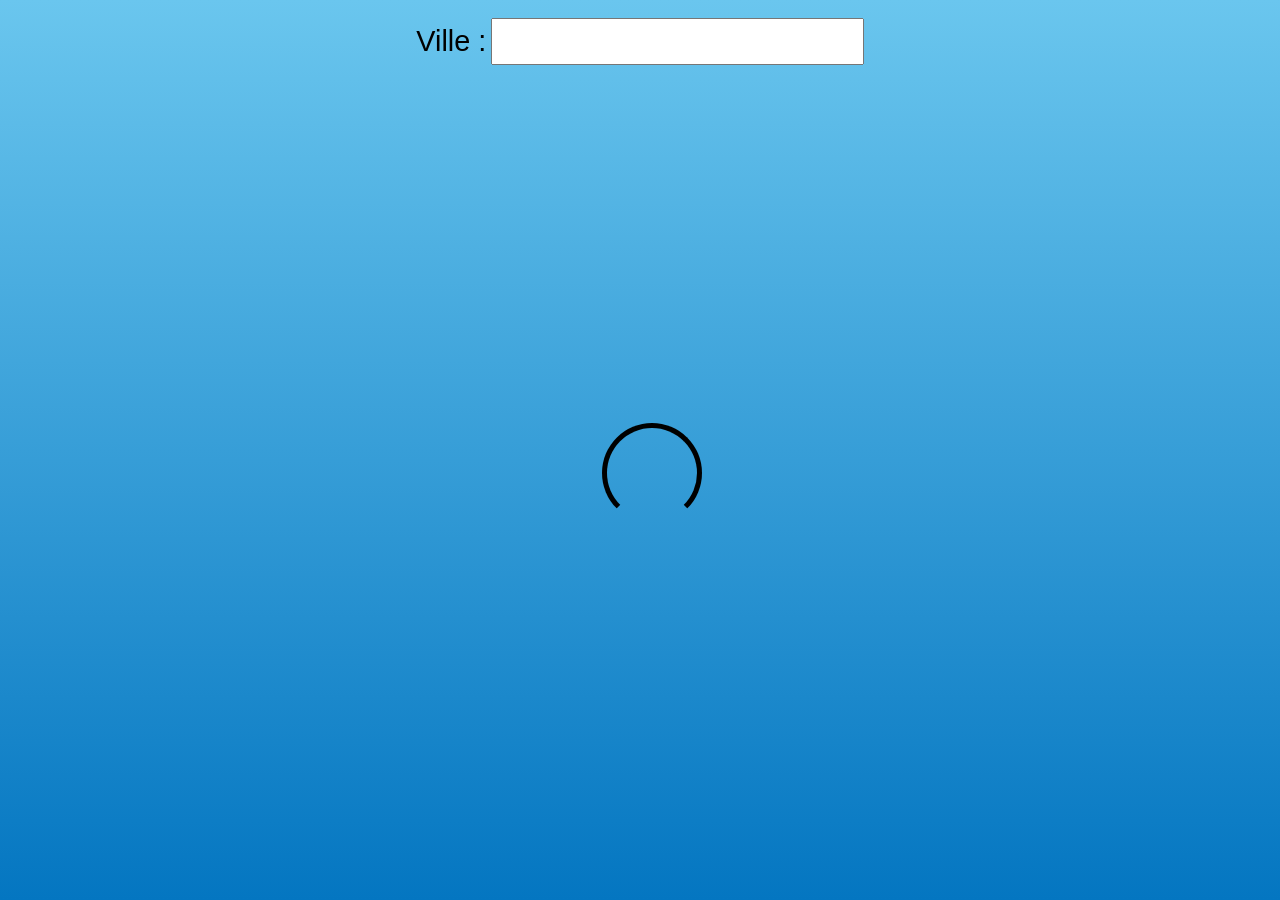
<file: AppMeteo/index.html>
<!DOCTYPE html>
<html lang="en">
<head>
    <meta charset="UTF-8">
    <meta name="viewport" content="width=device-width, initial-scale=1.0">
    <title>App Météo</title>
    <link rel="icon" href="img/sun.ico">
    <link rel="stylesheet" type="text/css" href="index.css">
    <script src="index.js" defer></script>
</head>
<body>
    <div class="loading-screen" id="loadingScreen">
        <span class="loader" id="loader"></span>
      </div>
      
    <form id="form" action=""  onChange="onSelect()">
        <label for="choixVille">Ville :</label>
        <input placeholder="Paris" id="choixVille"></input>
      </form>
  <div class="content" id="content">
    <div id="today">
        <ul id="infosDuJour">
            <li>Météo</li>
        </ul>
    </div>
    <ul id="chaine"></ul>
</div>
</body>
</html>
</file>
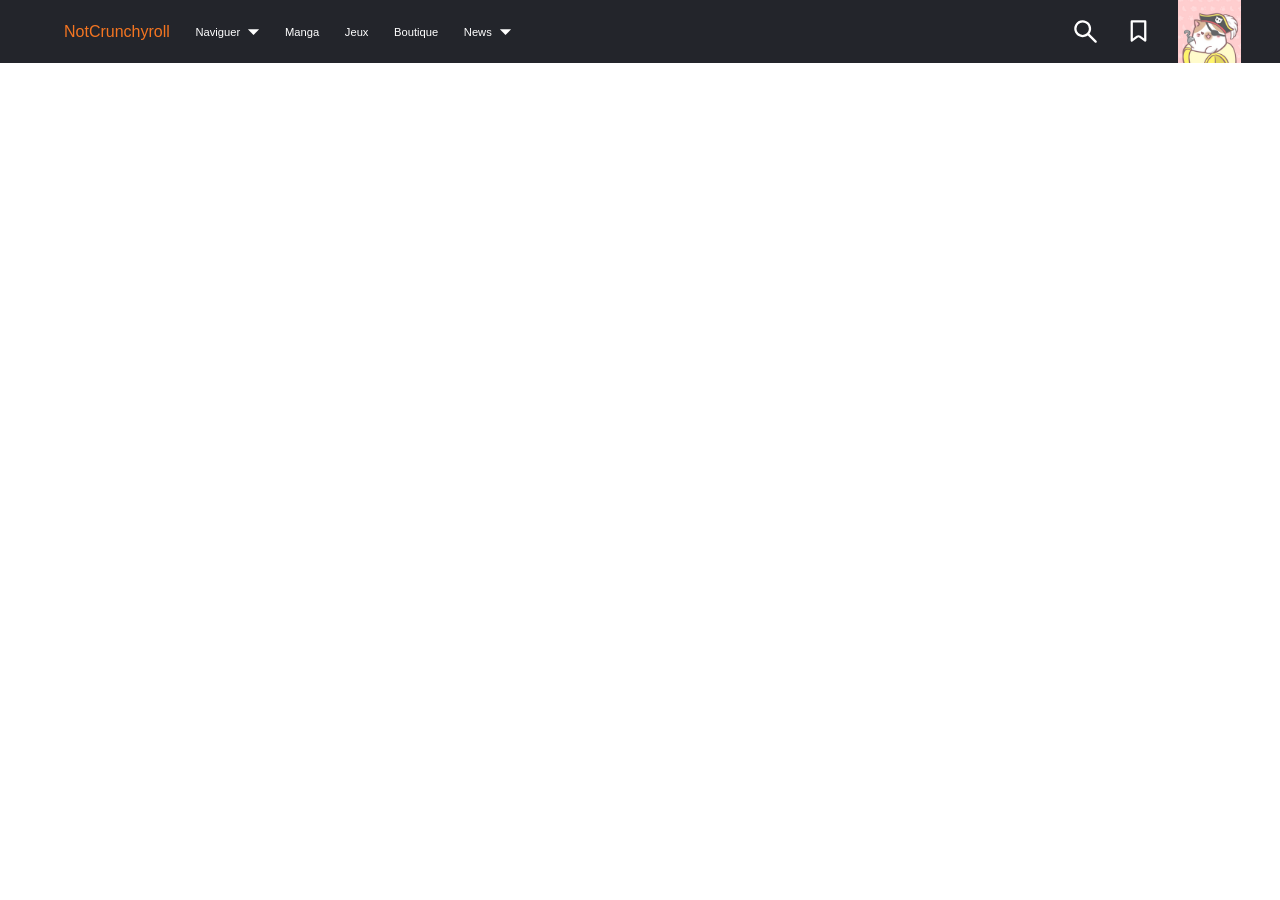
<file: CloneCrunchyRoll/index.html>
<!DOCTYPE html>
<html lang="fr">
	<head>
		<meta charset="UTF-8">
		<meta name="viewport" content="width=device-width, initial-scale=1.0">
		<link rel="stylesheet" href="styles.css">
		<script src="script.js" defer></script>
		<title>NotCrunchyroll</title>
	</head>
	<body>
		<nav>
			<ul id="menu">
				<a href="#">NotCrunchyroll</a>
				<li id="liNaviguer">
          <div id="naviguerAlign">
					<div id="naviguer" class="droplist">
						<span>Naviguer</span>
						<svg class="header-svg-icon" xmlns="http://www.w3.org/2000/svg" viewBox="0 0 24 24" data-t="dropdown-svg" aria-labelledby="dropdown-svg" aria-hidden="true" role="img">
							<title id="dropdown-svg">Menu déroulant</title>
							<path d="M7 10h10l-5 5z" fill="white"></path>
						</svg>
					</div>
        </div>
					<div id="naviguerMore">
						<ul>
							<li>Populaire</li>
							<li>Nouveau</li>
							<li>Ordre alphabétique</li>
							<li>Simulcast</li>
							<li>Agenda</li>
							<li>Clips&Concerts</li>
						</ul>
						<div id="wrapperPere">
							<div id="title">
								<span>Genres</span>
							</div>
							<div id="wrapper">
								<div class="cat">
									Action
								</div>
								<div class="cat">
									Musique
								</div>
								<div class="cat">
									Shônen
								</div>
								<div class="cat">
									Aventure
								</div>
								<div class="cat">
									Romance
								</div>
								<div class="cat">
									Tranche de vie
								</div>
								<div class="cat">
									Comédie
								</div>
								<div class="cat">
									Science Fiction
								</div>
								<div class="cat">
									Sport
								</div>
								<div class="cat">
									Drama
								</div>
								<div class="cat">
									Seinen
								</div>
								<div class="cat">
									Supernaturel
								</div>
								<div class="cat">
									Fantastique
								</div>
								<div class="cat">
									Shôjo
								</div>
								<div class="cat">
									Thriller
								</div>
							</div>
						</div>
					</div>
				</li>
				<li>Manga</li>
				<li>Jeux</li>
				<li>Boutique</li>
				<li>
          <div id="newsAlign">
					<div id="news" class="droplist">
						<span>News</span>
						<svg class="header-svg-icon" xmlns="http://www.w3.org/2000/svg" viewBox="0 0 24 24" data-t="dropdown-svg" aria-labelledby="dropdown-svg" aria-hidden="true" role="img">
							<title id="dropdown-svg">Menu déroulant</title>
							<path d="M7 10h10l-5 5z" fill="white"></path>
						</svg>
					</div>
          <ul id="newsMore">
						<li>Toutes les news</li>
						<li>Anime Rewards</li>
						<li>Crunchyroll Expo</li>
						<li>Anime Movie Night</li>
					</ul>
        </div>
      </li>
      </ul>
			<ul id="more">
				<li>
					<svg xmlns="http://www.w3.org/2000/svg" viewBox="0 0 24 24" aria-labelledby="search-svg" aria-hidden="false" role="img">
						<title id="search-svg">Rechercher</title>
						<path d="M15.474 14.035l6.235 6.26a1 1 0 1 1-1.418 1.41l-6.228-6.253a7.5 7.5 0 1 1 1.41-1.418zM9.5 15a5.5 5.5 0 1 0 0-11 5.5 5.5 0 0 0 0 11z" fill="white"></path>
					</svg>
				</li>
				<li>
					<svg xmlns="http://www.w3.org/2000/svg" viewBox="0 0 24 24" aria-labelledby="watchlist-svg" aria-hidden="false" role="img">
						<title id="watchlist-svg">Watchlist</title>
						<path d="M17 18.113l-3.256-2.326A2.989 2.989 0 0 0 12 15.228c-.629 0-1.232.194-1.744.559L7 18.113V4h10v14.113zM18 2H6a1 1 0 0 0-1 1v17.056c0 .209.065.412.187.581a.994.994 0 0 0 1.394.233l4.838-3.455a1 1 0 0 1 1.162 0l4.838 3.455A1 1 0 0 0 19 20.056V3a1 1 0 0 0-1-1z" fill="white"></path>
					</svg>
				</li>
				<li id="user">
					<img src="img/pirate.png" alt="iconUser">
					<svg xmlns="http://www.w3.org/2000/svg" viewBox="0 0 24 24" aria-labelledby="dropdown-svg" aria-hidden="true" role="img">
						<title id="dropdown-svg">Menu déroulant</title>
						<path d="M7 10h10l-5 5z" fill="white"></path>
					</svg>
				</li>
			</ul>
		</nav>
	</body>
</html>
</file>
<file: AppMeteo/index.css>
*{
    margin:0;
    padding:0;
    list-style:none;
}

body{
    background-image: linear-gradient(#6AC6EE, #0476c1);
    background-repeat: no-repeat;
    min-height: 100vh;
    font-family: "Calibri", Arial, sans-serif;
}

.loader {
	width: 100px;
	height: 100px;
	border: 5px solid #000;
	border-bottom-color: transparent;
	border-radius: 50%;
	display: inline-block;
	box-sizing: border-box;
	animation: rotation 1s linear infinite;
}

    @keyframes rotation {
    0% {
        transform: rotate(0deg);
    }
    100% {
        transform: rotate(360deg);
    }
    } 

    #loadingScreen {
        position: absolute;
        top: 47%;
        left: 47%;
    }

#form {
	text-align: center;
	padding: 2vh 0;
}

#form label{
	font-size: 1.8em;
}

#choixVille {
    font-size: 1.8em;
    padding: 5px;
}

#today {
	position: relative;
	width: 27vw;
	min-width: 400px;
	background-image: linear-gradient(135deg,#acfdfd, #68c5ff);
	margin: 2vh auto 4vh auto;
	text-align: center;
	display: flex;
	flex-direction: column;
	align-items: center;
	padding: 1vh 2vw;
	box-shadow: 0 15px 35px rgba(0,0,0,0.25);
}

#infosDuJour {
	position: absolute;
	left: -200px;
	text-align: right;
	font-size: 1.6em;
	max-width: 180px;
}

#infosDuJour li{
    padding-bottom:10px;
}

#today h1{ /*titre main meteo*/
    font-size: 3.5em;
}

#stats {/*ensemble stats main meteo*/
	margin-top: 3vh;
	width: 100%;
}

.stat{/*solo stat main meteo*/
    display:flex;
	justify-content: space-around;
}


#today h3 {/*titre solo stat main meteo*/
	margin: 20px 0;
	font-size: 1.7em;
}

#chaine{/*meteo semaine*/
    display: flex;
	justify-content: space-evenly;
}

.jour {/*cellule meteo semaine*/
	width: 11vw;
	background-image: linear-gradient(135deg,#acfdfd, #68c5ff);
    border-radius: 20px;
    box-shadow: 0 15px 35px rgba(0,0,0,0.25);
    text-align: center;
    padding:2vh;
    min-height: 23vh;
    min-width: 140px;
    /*Effet*/
    position: relative;
    overflow: hidden;
    /*Effet*/
}


.jour .details {
	position: absolute;
	width: 100%;
	bottom: -60px;
	left: 0;
	z-index: 2;
	transition: 0.5s;
}


.jour:hover .details {
    bottom: 10px;
}


.jour .details img {
	margin-bottom: -10px;
	transition: margin-bottom 0.5s ease-in-out;
}


.jour:hover .details img{
    margin-bottom: -30px;
    transition: margin-bottom 0.5s ease-in-out;
}


.jour .day{
transition: margin-top 0.5s ease-in-out;
}

.jour:hover .day{
	margin-top: -1vh;
    transition: margin-top 0.5s ease-in-out;
}

.jour .dayStats{
	padding: 0 2vw;
}


.jour:hover .dayStats {
	margin-top: 1vh;
}

.jour .dayStat{
        display: flex;
        justify-content: space-between;
}

.jour .temp {
	font-size: 2.5em;
	transition: font-size ease-in-out 0.25s;
	margin-bottom: 2vh;
}

.jour:hover .temp{
    font-size: 2em;
    margin-bottom: 1vh;
}
</file>
<file: CloneCrunchyRoll/styles.css>
*{
    margin: 0;
    padding: 0;
    list-style-type: none;
    text-decoration: none;
}
nav{
    display:flex;
    align-items: center;
    height: 7vh;
    padding:0 4vw 0 5vw;
    justify-content: space-between;
    background-color: #23252b;
    font-family: Lato,Helvetica Neue,helvetica,sans-serif;
}
nav svg{
    height: 3vh;
}
nav li{
    padding: 0 1vw;
    font-size: 0.7em;
    color: white;
    font-weight: 500;
    height: 7vh;
    align-items: center;
    display: flex;

    cursor: pointer;
    user-select: none;
}
nav li:hover{
    background-color: #141519;
}
nav a{
    color:#f47521;
    transition: color 0.4s ease;
    margin-right: 1vw;
}
nav a:hover{
    color:white;
    transition: color 0.4s ease;
}
#menu{
    display: flex;
    align-items: center;
}
.active{
    background-color: #141519;
}
#liNaviguer{
    display:block;
    width: 5vw;
}
#naviguerAlign{
    display: flex;
    align-items: center;
    height: 100%;
}
#naviguer{
display: flex;
}
.naviguerVisible{
    display: flex !important;
}
#naviguerMore, #newsMore{
    display: none;
    margin-left: -1vw;
    padding: 1vh 0;
    background-color: #141519;
    width: 35vw;
}
#naviguerMore li{
    width: 9vw;
    padding: 1vh 1vw;
    height: inherit;
    font-size: 0.8em;
}
#naviguerMore li:hover{
    background-color: #23252b;
}
#wrapperPere{
    background-color: #141519;
    width: 25vw;
    font-size: 0.8em;
    border-left: .125rem solid #23252b;
}
#wrapper{
    display: grid;
    grid-template-columns: repeat(3, 1fr);
    padding: 0;
}
#title{
    text-transform: uppercase;
    color: gray;
    grid: 1;
}
#wrapperPere .cat, #wrapperPere #title{
    padding: 1vh;
}
#wrapper div:hover{
    background-color: #23252b;
}
#news{
    display: flex;
    }
.newsVisible{
    display: block !important;
}
.droplist{
    align-items: center;
}
#more{
    display: flex;
}
#more img{
    height: 100%;
}
#user{
    display: flex;
    width: 3vw;
}
</file>
